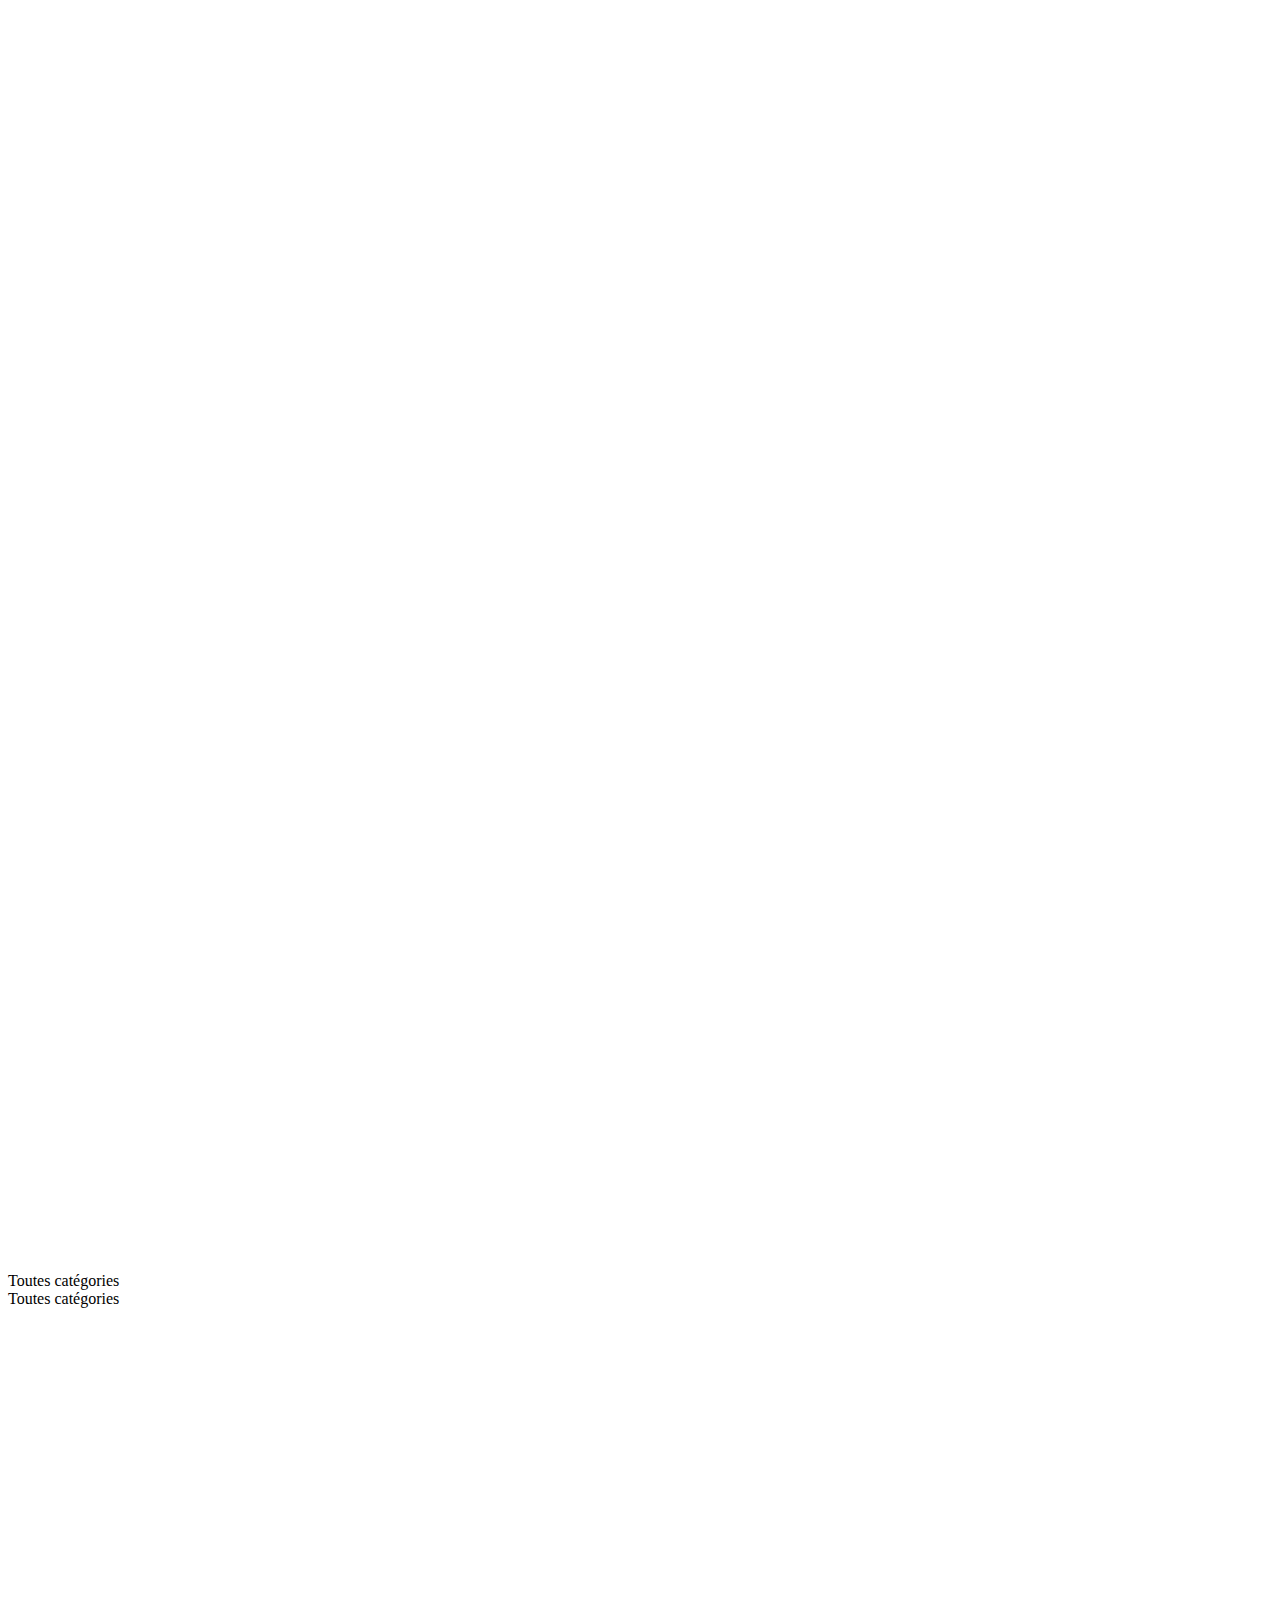
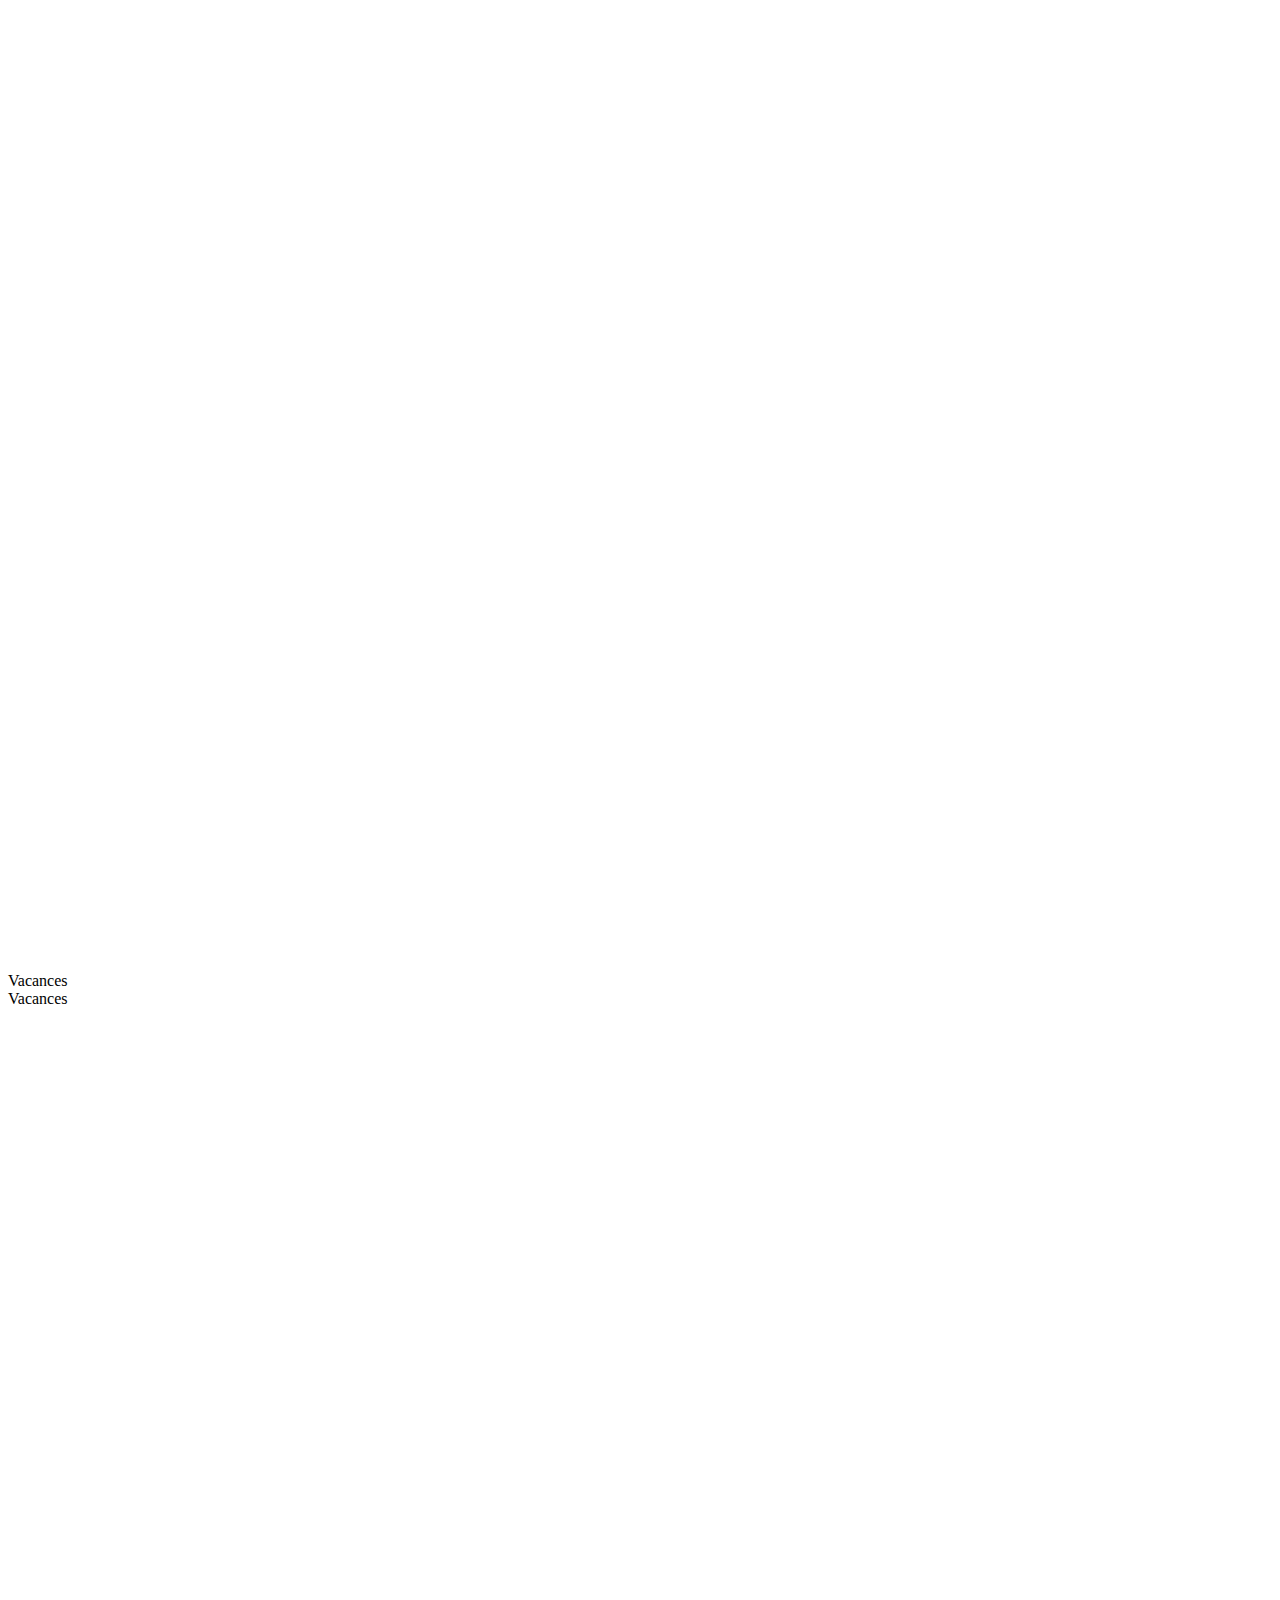
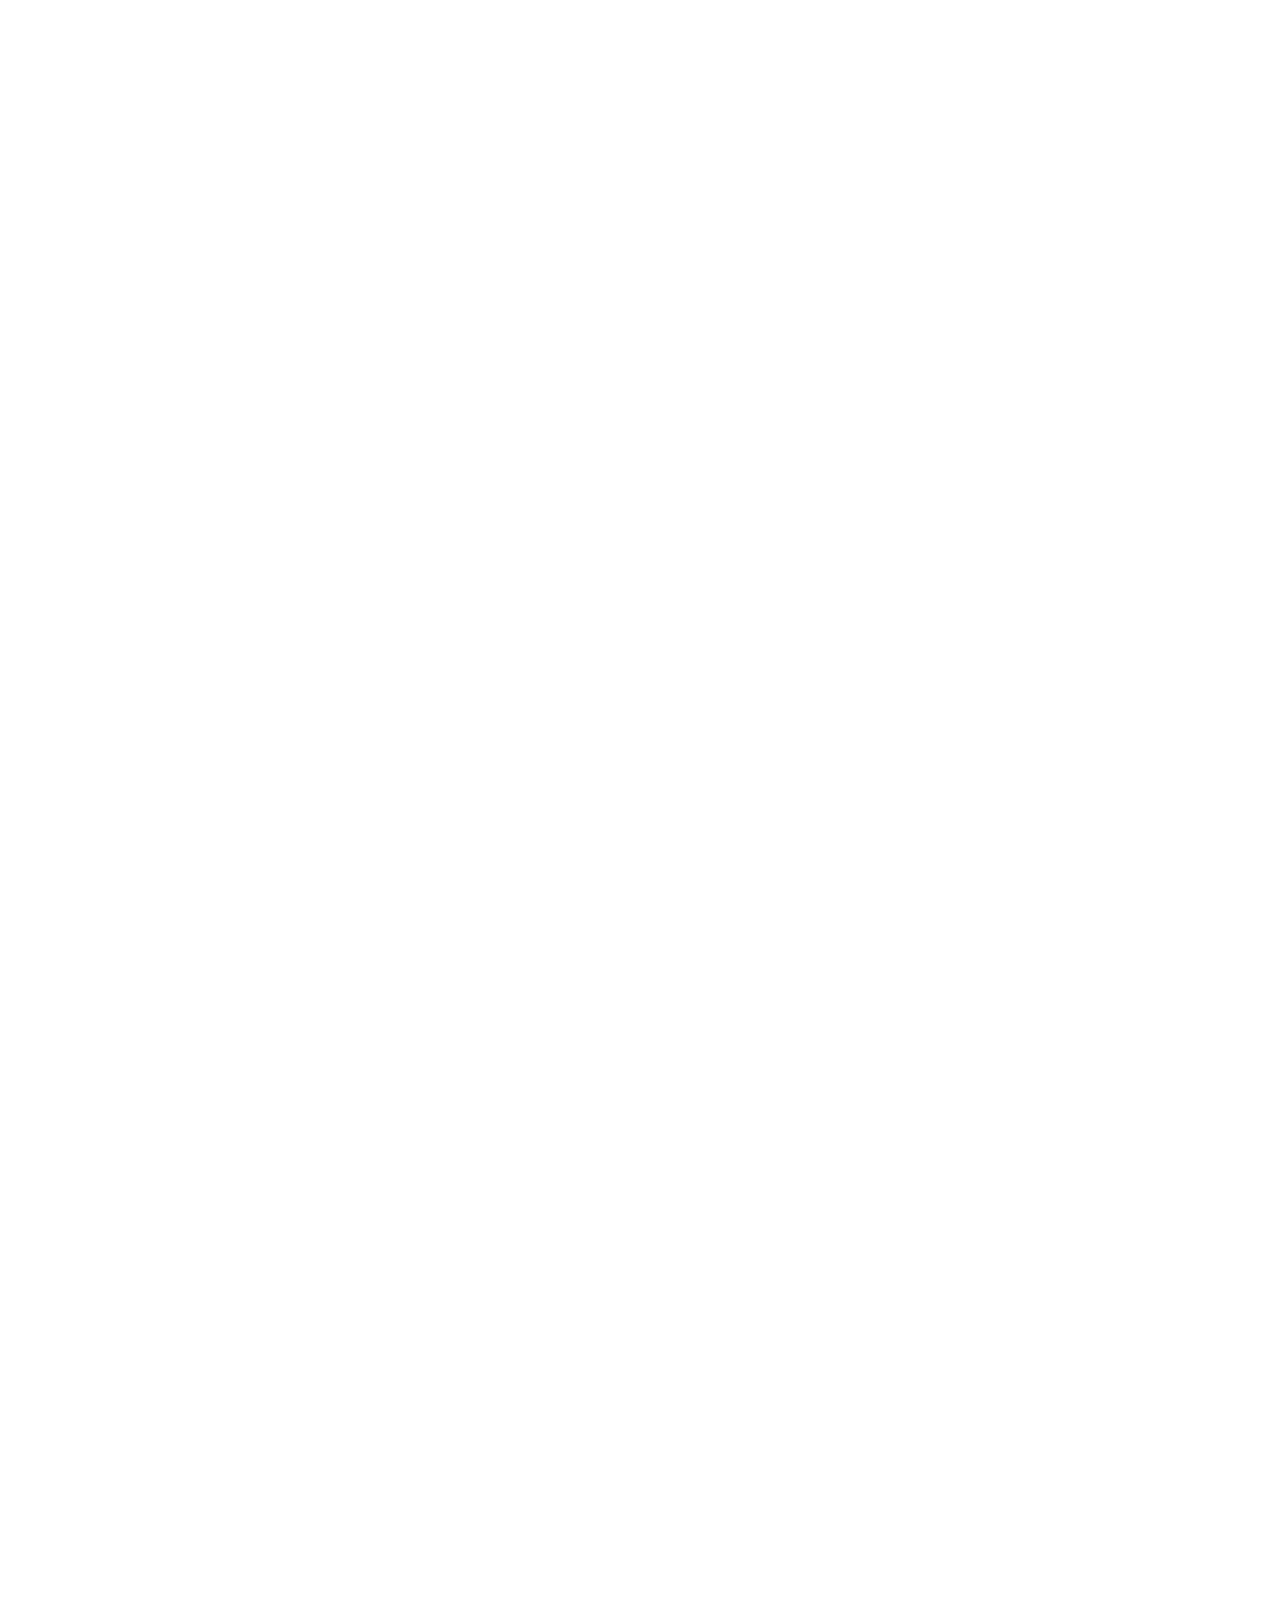
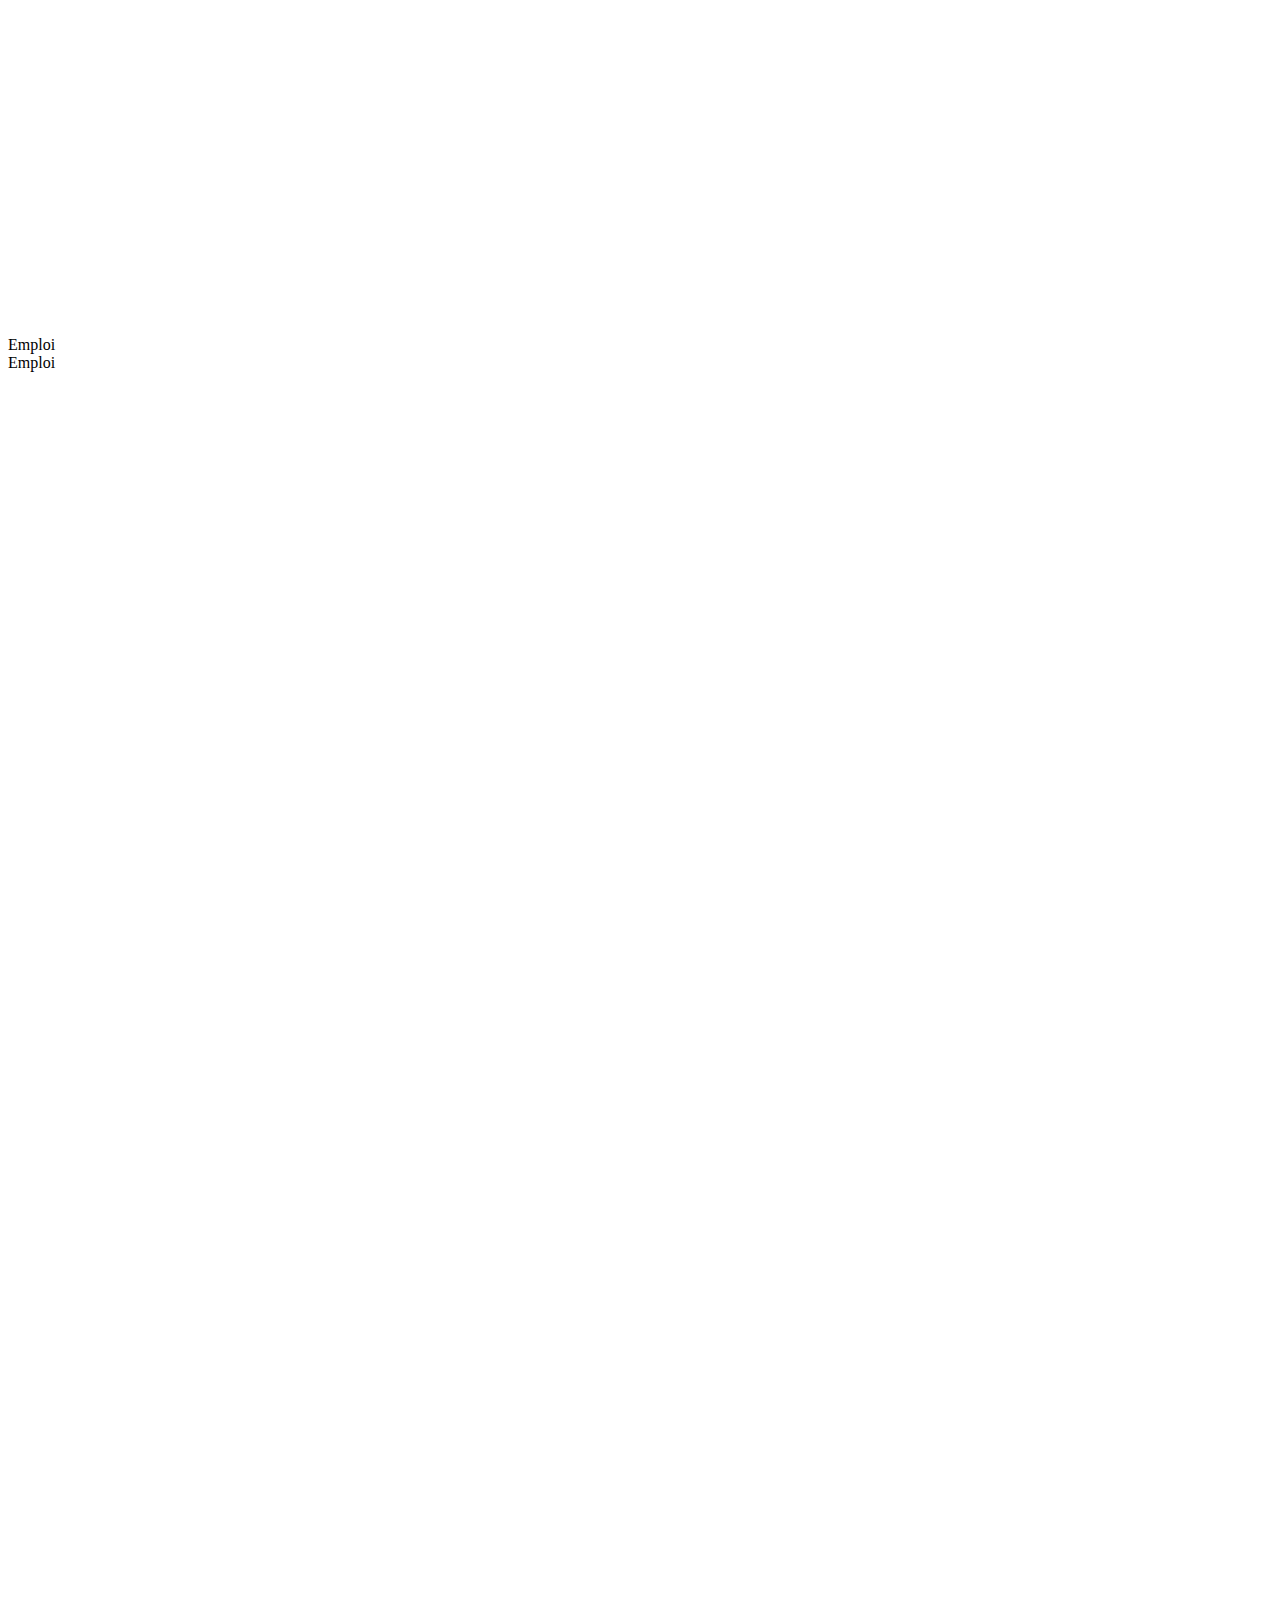
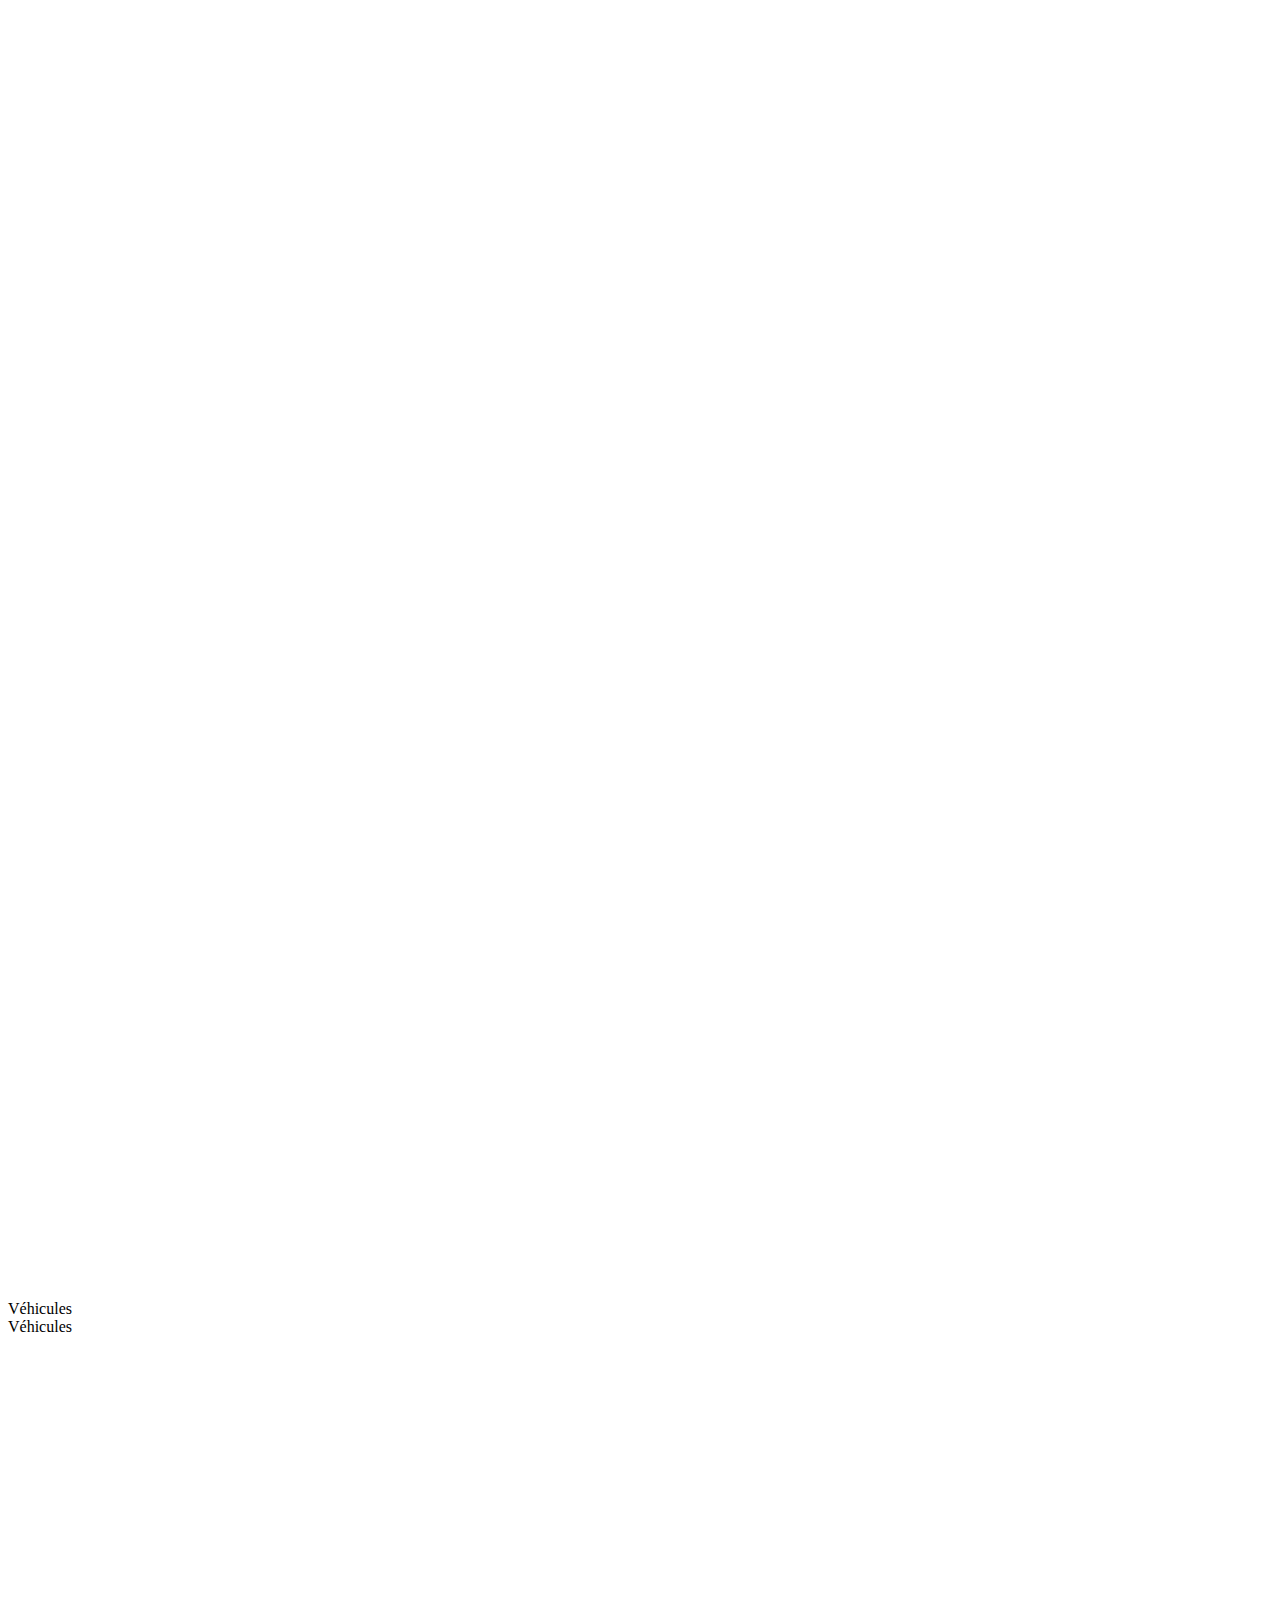
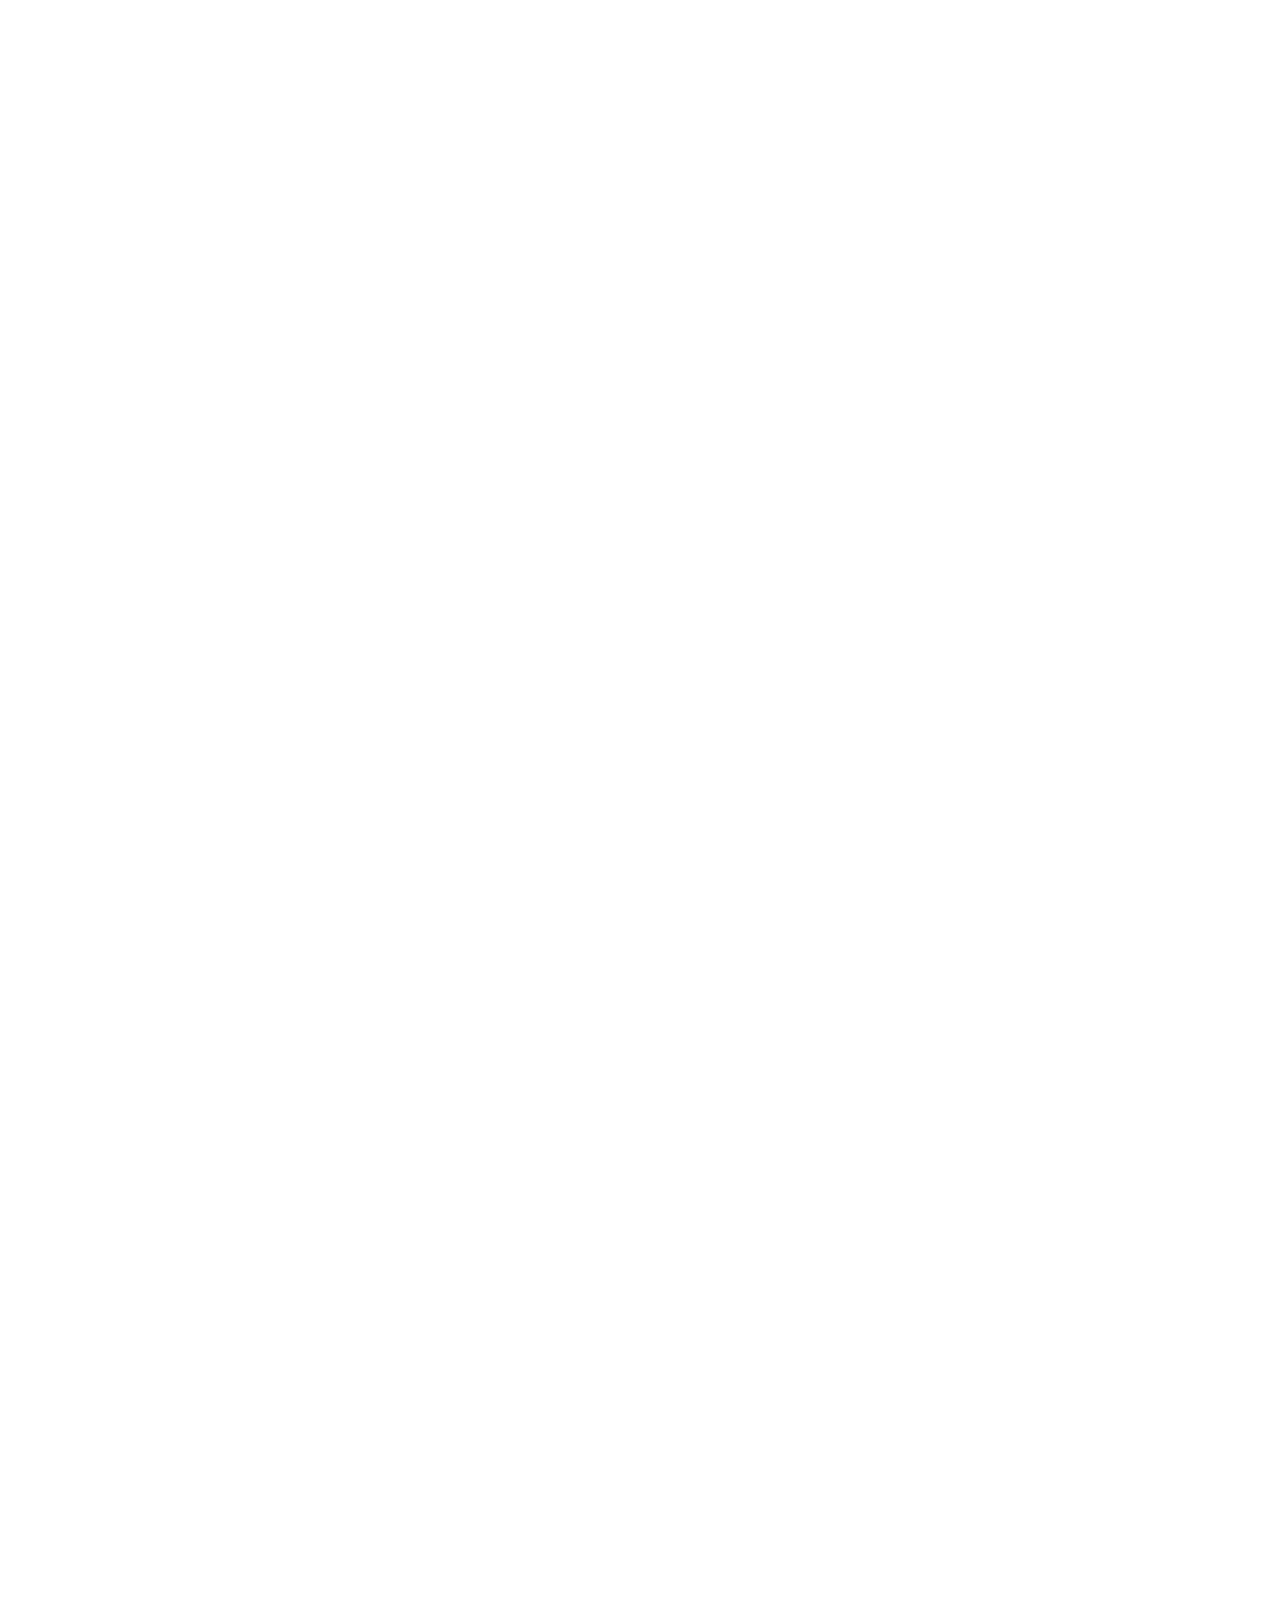
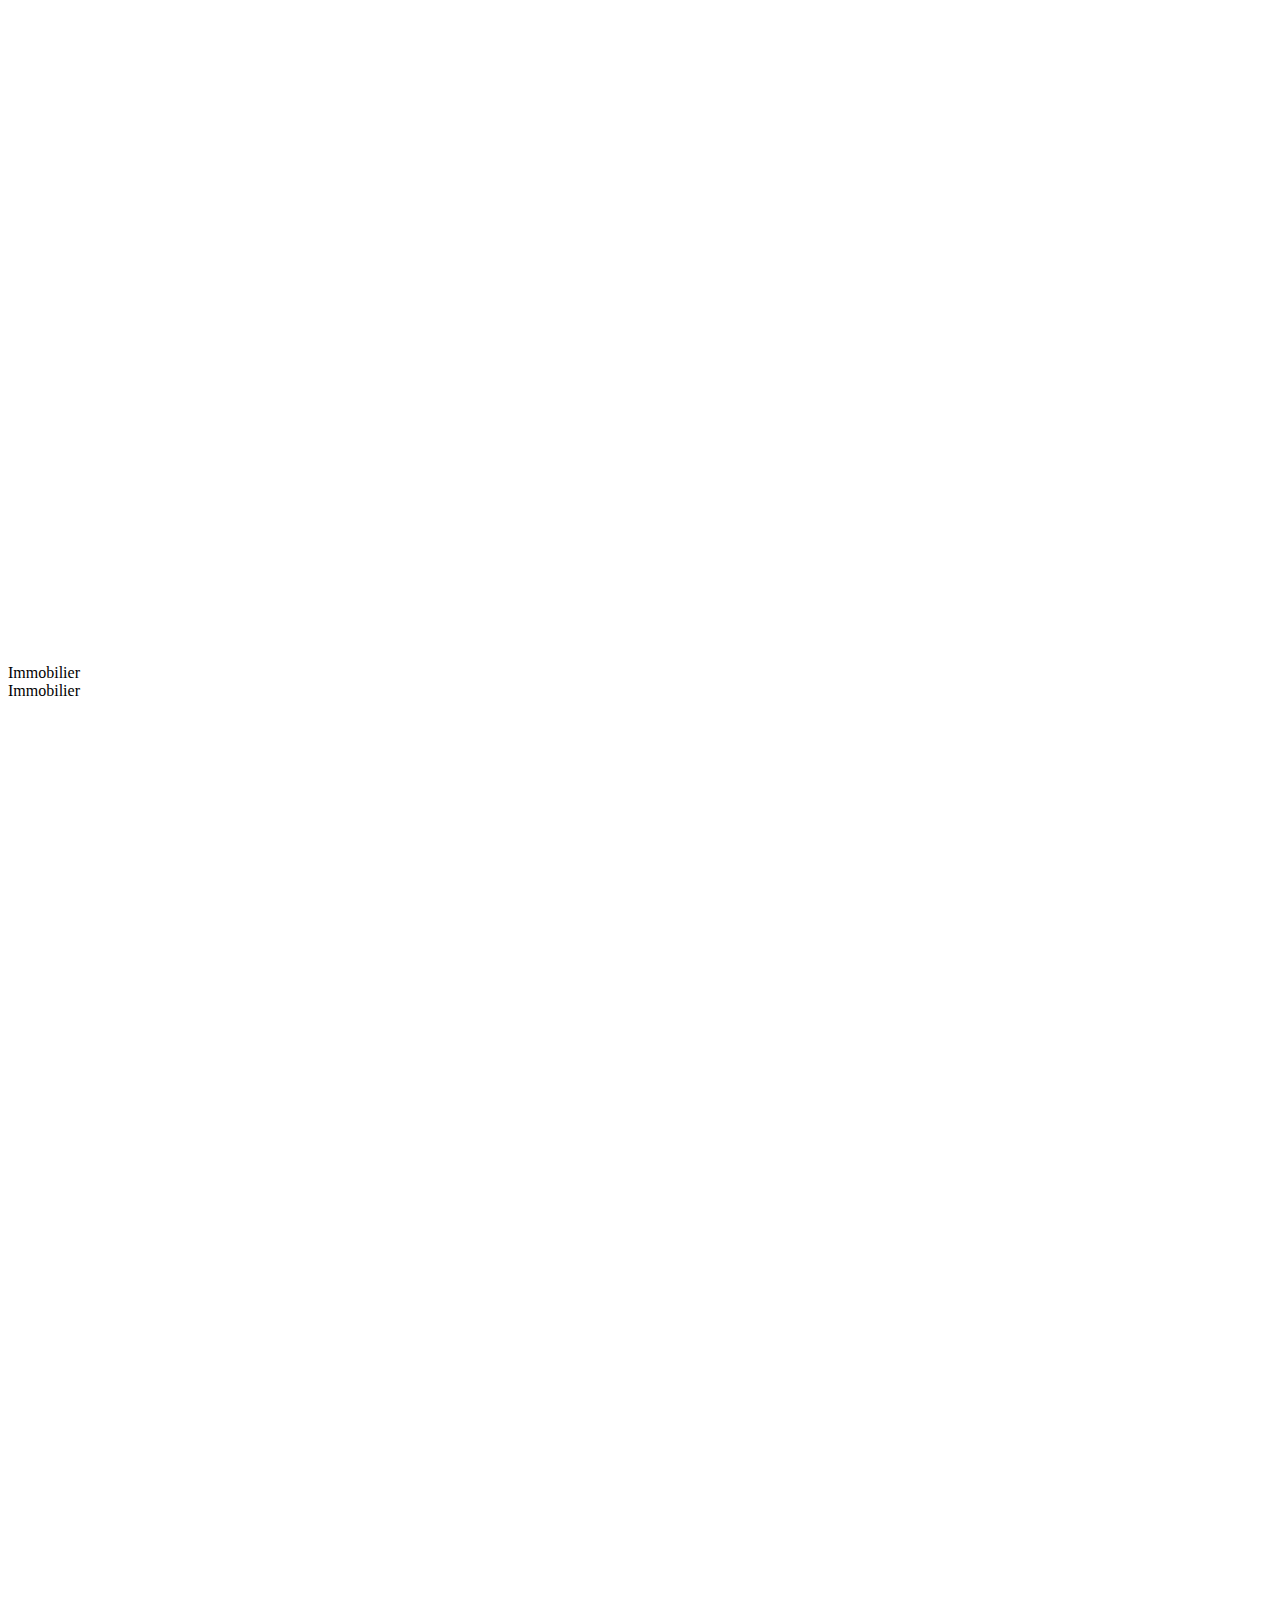
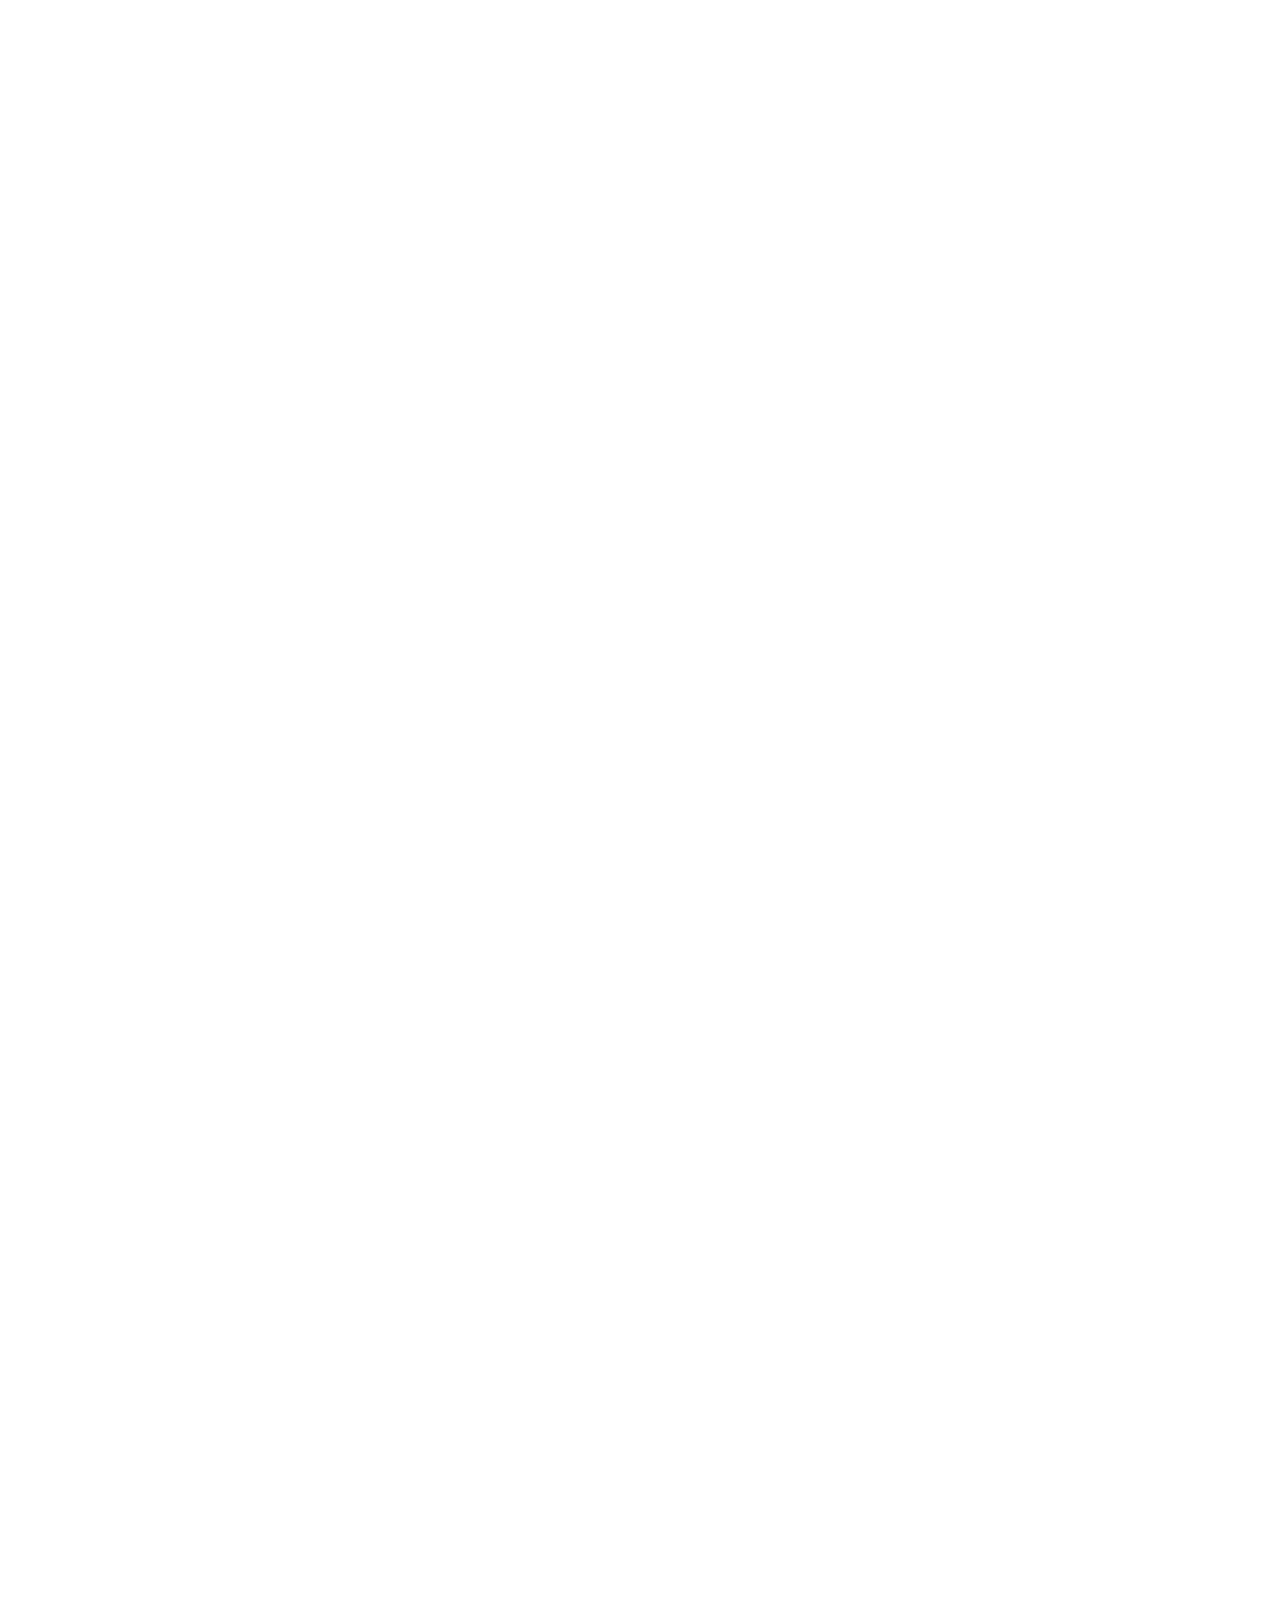
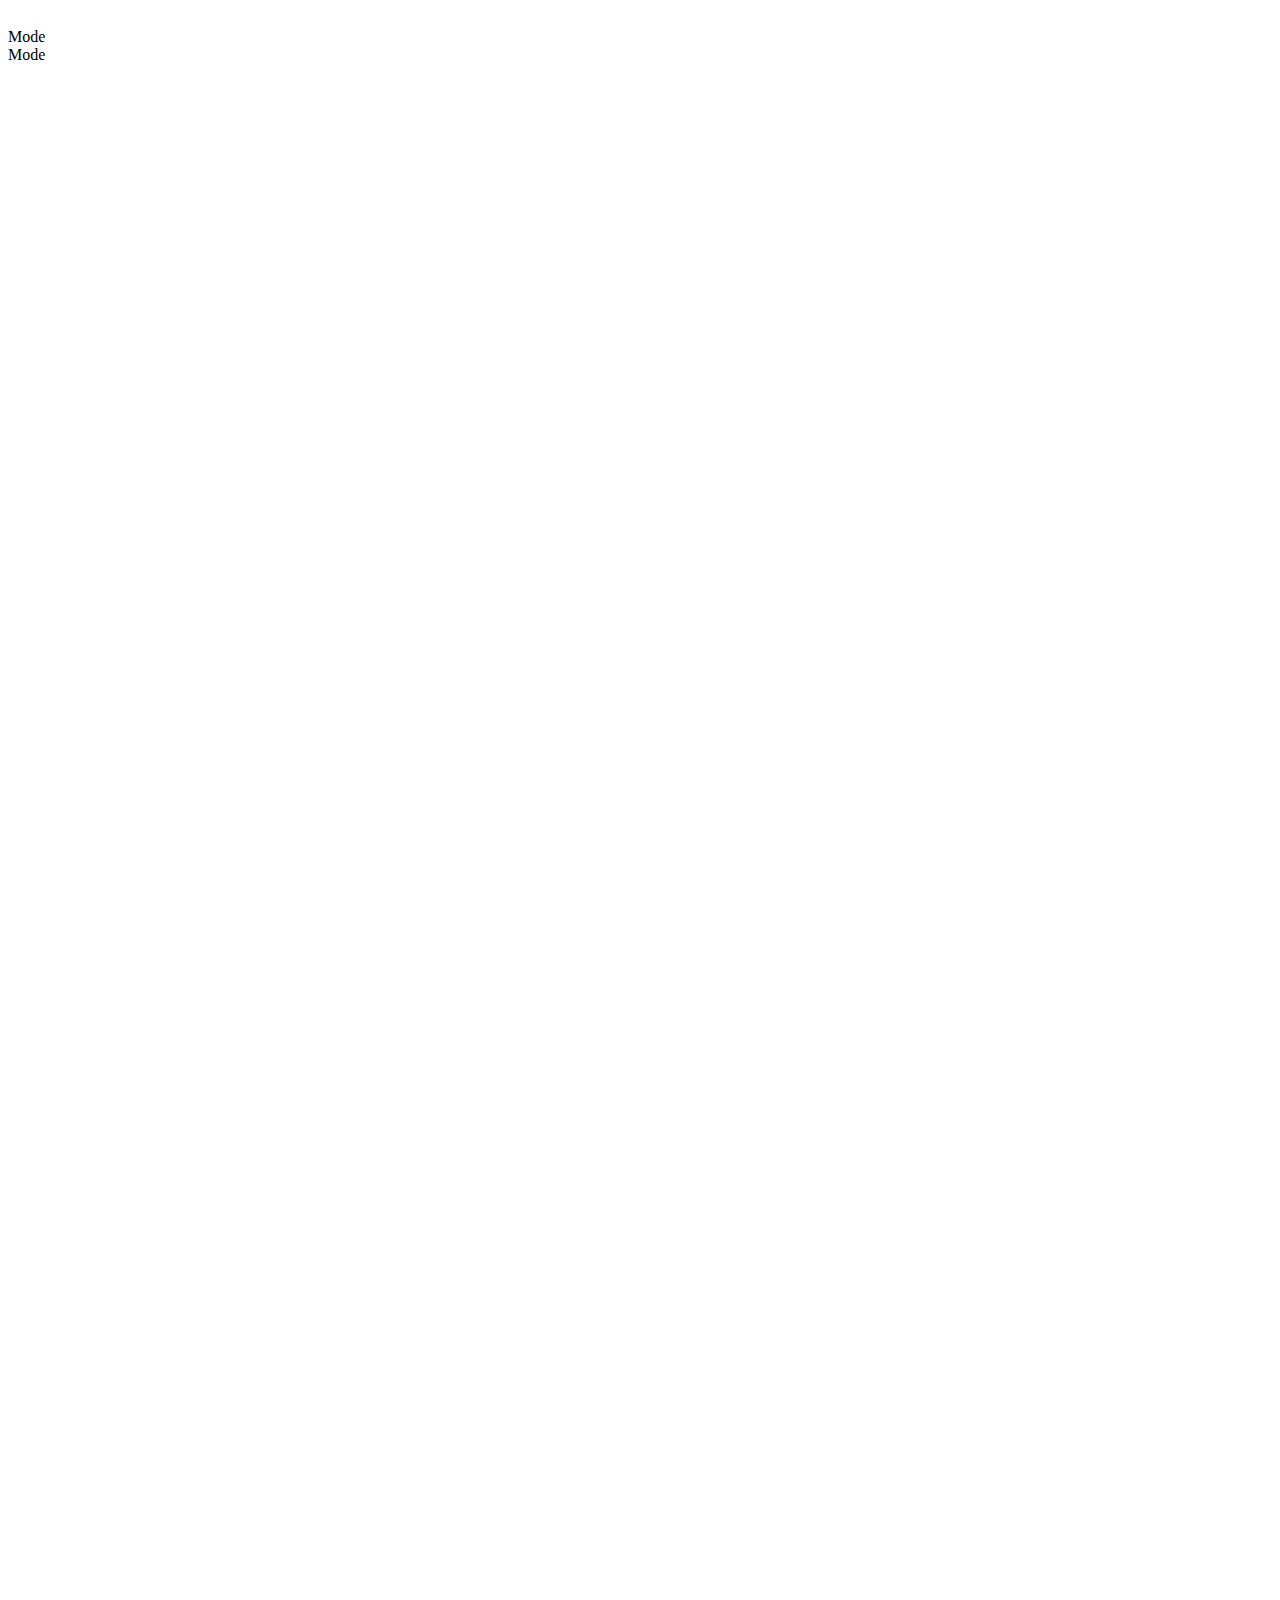
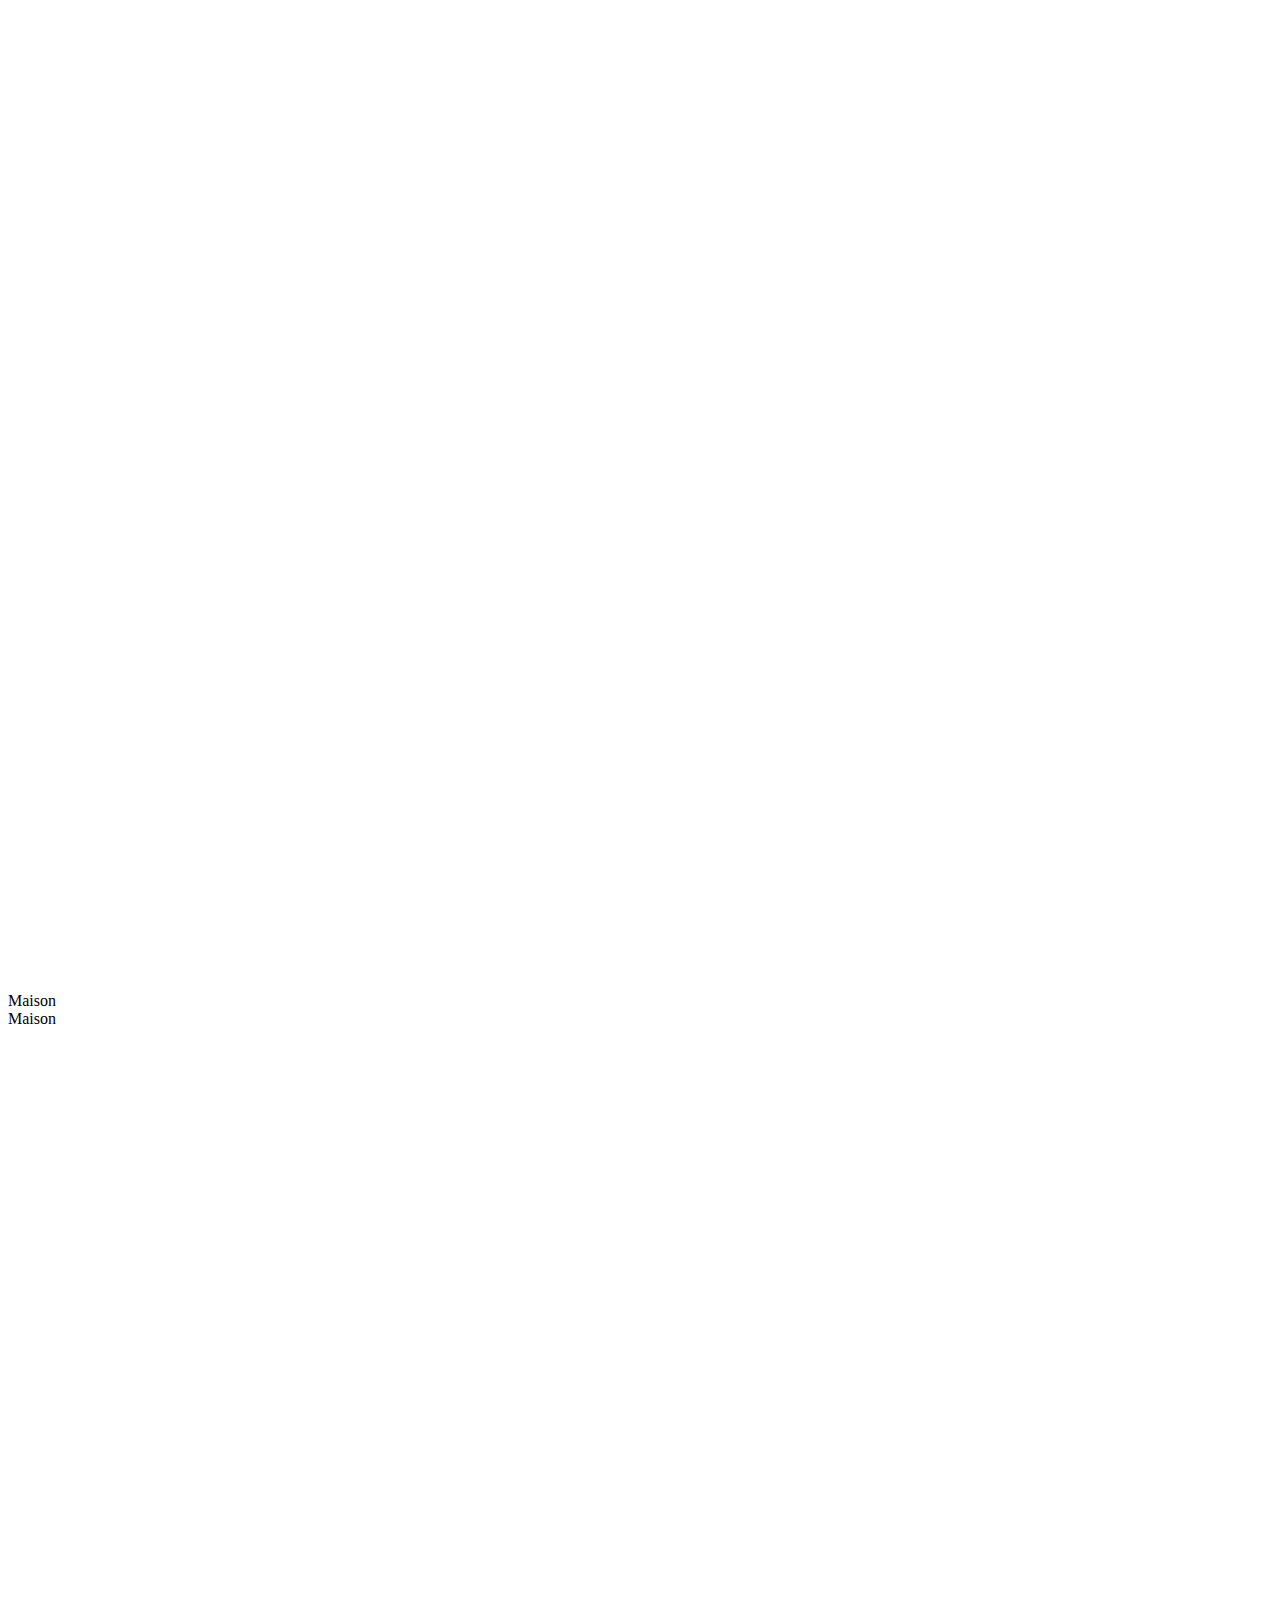
<file: new.html>
<!DOCTYPE html>
<html lang="en">
  <head>
    <meta charset="UTF-8" />
    <meta http-equiv="X-UA-Compatible" content="IE=edge" />
    <meta name="viewport" content="width=device-width, initial-scale=1.0" />
    <title>Document</title>
  </head>
  <body>
    <div
      class="bn7sI _3Ldmx"
      role="listbox"
      aria-label="categories-listbox-desktop"
    >
      <div class="_2Q6IO">
        <div class="y83sN _1IOQr">
          <a
            class="_2ou6w"
            role="menuitem"
            tabindex="0"
            aria-label="cta-categories_category_toutes_categories-desktop"
            data-qa-id="cta-categories_category_toutes_categories-desktop"
            ><div class="_1xa2-">
              <svg
                viewBox="0 0 24 24"
                display="flex"
                role="img"
                class="sc-bdVaJa src___StyledBox-sc-fochin-0 jAoXXs"
              >
                <use xlink:href="#SvgListing"></use>
              </svg>
            </div>
            <div class="ObvFd">
              <span
                data-qa-id="cta-categories_category_toutes_categories-desktop"
                class="Roh2X _137P- _3j0OU P4PEa"
                ><span class="ObvFd">Toutes catégories</span></span
              >
              <div aria-hidden="true" class="_137P- _35DXM P4PEa">
                Toutes catégories
              </div>
            </div></a
          >
        </div>
        <div class="ePUzX">
          <div
            id="ops-toutes_categories-0"
            class="cPCnJ teal-apn"
            style="display: none"
          >
            <div
              id="google_ads_iframe_/103997693/LBC-web/recherche/lien-toutes_categories_0__container__"
              style="border: 0pt none"
            ></div>
          </div>
        </div>
        <div class="y83sN _37q8f _1IOQr">
          <a
            class="_2ou6w"
            role="menuitem"
            tabindex="0"
            aria-label="cta-categories_category_vacances-desktop"
            data-qa-id="cta-categories_category_vacances-desktop"
            ><div class="_1xa2-">
              <svg
                viewBox="0 0 24 24"
                display="flex"
                role="img"
                class="sc-bdVaJa src___StyledBox-sc-fochin-0 iwIoFu"
              >
                <use xlink:href="#SvgHolidays"></use>
              </svg>
            </div>
            <div class="ObvFd">
              <span
                data-qa-id="cta-categories_category_vacances-desktop"
                class="_3Ce01 _137P- _35DXM P4PEa"
                ><span class="ObvFd">Vacances</span></span
              >
              <div aria-hidden="true" class="_137P- _35DXM P4PEa">Vacances</div>
            </div>
            <div class="_2TV2r">
              <svg
                viewBox="0 0 24 24"
                display="flex"
                role="img"
                class="sc-bdVaJa src___StyledBox-sc-fochin-0 gqntPu"
              >
                <use xlink:href="#SvgChevronright"></use>
              </svg></div
          ></a>
        </div>
        <div class="y83sN _1IOQr">
          <a
            class="_2ou6w"
            role="menuitem"
            tabindex="0"
            aria-label="cta-categories_category_emploi-desktop"
            data-qa-id="cta-categories_category_emploi-desktop"
            ><div class="_1xa2-">
              <svg
                viewBox="0 0 24 24"
                display="flex"
                role="img"
                class="sc-bdVaJa src___StyledBox-sc-fochin-0 jAoXXs"
              >
                <use xlink:href="#SvgSuitcase"></use>
              </svg>
            </div>
            <div class="ObvFd">
              <span
                data-qa-id="cta-categories_category_emploi-desktop"
                class="Roh2X _137P- _3j0OU P4PEa"
                ><span class="ObvFd">Emploi</span></span
              >
              <div aria-hidden="true" class="_137P- _35DXM P4PEa">Emploi</div>
            </div>
            <div class="_2TV2r">
              <svg
                viewBox="0 0 24 24"
                display="flex"
                role="img"
                class="sc-bdVaJa src___StyledBox-sc-fochin-0 gqntPu"
              >
                <use xlink:href="#SvgChevronright"></use>
              </svg></div
          ></a>
        </div>
        <div class="y83sN _1IOQr">
          <a
            class="_2ou6w"
            role="menuitem"
            tabindex="0"
            aria-label="cta-categories_category_vehicules-desktop"
            data-qa-id="cta-categories_category_vehicules-desktop"
            ><div class="_1xa2-">
              <svg
                viewBox="0 0 24 24"
                display="flex"
                role="img"
                class="sc-bdVaJa src___StyledBox-sc-fochin-0 jAoXXs"
              >
                <use xlink:href="#SvgCar"></use>
              </svg>
            </div>
            <div class="ObvFd">
              <span
                data-qa-id="cta-categories_category_vehicules-desktop"
                class="Roh2X _137P- _3j0OU P4PEa"
                ><span class="ObvFd">Véhicules</span></span
              >
              <div aria-hidden="true" class="_137P- _35DXM P4PEa">
                Véhicules
              </div>
            </div>
            <div class="_2TV2r">
              <svg
                viewBox="0 0 24 24"
                display="flex"
                role="img"
                class="sc-bdVaJa src___StyledBox-sc-fochin-0 gqntPu"
              >
                <use xlink:href="#SvgChevronright"></use>
              </svg></div
          ></a>
        </div>
        <div class="ePUzX">
          <div
            id="ops-_vehicules_-1"
            class="cPCnJ teal-apn"
            style="display: none"
          >
            <div
              id="google_ads_iframe_/103997693/LBC-web/recherche/lien-vehicules_0__container__"
              style="border: 0pt none"
            ></div>
          </div>
        </div>
        <div class="y83sN _1IOQr">
          <a
            class="_2ou6w"
            role="menuitem"
            tabindex="0"
            aria-label="cta-categories_category_immobilier-desktop"
            data-qa-id="cta-categories_category_immobilier-desktop"
            ><div class="_1xa2-">
              <svg
                viewBox="0 0 24 24"
                display="flex"
                role="img"
                class="sc-bdVaJa src___StyledBox-sc-fochin-0 jAoXXs"
              >
                <use xlink:href="#SvgHouseoutline"></use>
              </svg>
            </div>
            <div class="ObvFd">
              <span
                data-qa-id="cta-categories_category_immobilier-desktop"
                class="Roh2X _137P- _3j0OU P4PEa"
                ><span class="ObvFd">Immobilier</span></span
              >
              <div aria-hidden="true" class="_137P- _35DXM P4PEa">
                Immobilier
              </div>
            </div>
            <div class="_2TV2r">
              <svg
                viewBox="0 0 24 24"
                display="flex"
                role="img"
                class="sc-bdVaJa src___StyledBox-sc-fochin-0 gqntPu"
              >
                <use xlink:href="#SvgChevronright"></use>
              </svg></div
          ></a>
        </div>
        <div class="y83sN _1IOQr">
          <a
            class="_2ou6w"
            role="menuitem"
            tabindex="0"
            aria-label="cta-categories_category_mode-desktop"
            data-qa-id="cta-categories_category_mode-desktop"
            ><div class="_1xa2-">
              <svg
                viewBox="0 0 24 24"
                display="flex"
                role="img"
                class="sc-bdVaJa src___StyledBox-sc-fochin-0 jAoXXs"
              >
                <use xlink:href="#SvgClothes"></use>
              </svg>
            </div>
            <div class="ObvFd">
              <span
                data-qa-id="cta-categories_category_mode-desktop"
                class="Roh2X _137P- _3j0OU P4PEa"
                ><span class="ObvFd">Mode</span></span
              >
              <div aria-hidden="true" class="_137P- _35DXM P4PEa">Mode</div>
            </div>
            <div class="_2TV2r">
              <svg
                viewBox="0 0 24 24"
                display="flex"
                role="img"
                class="sc-bdVaJa src___StyledBox-sc-fochin-0 gqntPu"
              >
                <use xlink:href="#SvgChevronright"></use>
              </svg></div
          ></a>
        </div>
        <div class="y83sN _1IOQr">
          <a
            class="_2ou6w"
            role="menuitem"
            tabindex="0"
            aria-label="cta-categories_category_maison-desktop"
            data-qa-id="cta-categories_category_maison-desktop"
            ><div class="_1xa2-">
              <svg
                viewBox="0 0 24 24"
                display="flex"
                role="img"
                class="sc-bdVaJa src___StyledBox-sc-fochin-0 jAoXXs"
              >
                <use xlink:href="#SvgCouch"></use>
              </svg>
            </div>
            <div class="ObvFd">
              <span
                data-qa-id="cta-categories_category_maison-desktop"
                class="Roh2X _137P- _3j0OU P4PEa"
                ><span class="ObvFd">Maison</span></span
              >
              <div aria-hidden="true" class="_137P- _35DXM P4PEa">Maison</div>
            </div>
            <div class="_2TV2r">
              <svg
                viewBox="0 0 24 24"
                display="flex"
                role="img"
                class="sc-bdVaJa src___StyledBox-sc-fochin-0 gqntPu"
              >
                <use xlink:href="#SvgChevronright"></use>
              </svg></div
          ></a>
        </div>
        <div class="y83sN _1IOQr">
          <a
            class="_2ou6w"
            role="menuitem"
            tabindex="0"
            aria-label="cta-categories_category_multimedia-desktop"
            data-qa-id="cta-categories_category_multimedia-desktop"
            ><div class="_1xa2-">
              <svg
                viewBox="0 0 24 24"
                display="flex"
                role="img"
                class="sc-bdVaJa src___StyledBox-sc-fochin-0 jAoXXs"
              >
                <use xlink:href="#SvgMultimedia"></use>
              </svg>
            </div>
            <div class="ObvFd">
              <span
                data-qa-id="cta-categories_category_multimedia-desktop"
                class="Roh2X _137P- _3j0OU P4PEa"
                ><span class="ObvFd">Multimédia</span></span
              >
              <div aria-hidden="true" class="_137P- _35DXM P4PEa">
                Multimédia
              </div>
            </div>
            <div class="_2TV2r">
              <svg
                viewBox="0 0 24 24"
                display="flex"
                role="img"
                class="sc-bdVaJa src___StyledBox-sc-fochin-0 gqntPu"
              >
                <use xlink:href="#SvgChevronright"></use>
              </svg></div
          ></a>
        </div>
        <div class="y83sN _1IOQr">
          <a
            class="_2ou6w"
            role="menuitem"
            tabindex="0"
            aria-label="cta-categories_category_loisirs-desktop"
            data-qa-id="cta-categories_category_loisirs-desktop"
            ><div class="_1xa2-">
              <svg
                viewBox="0 0 24 24"
                display="flex"
                role="img"
                class="sc-bdVaJa src___StyledBox-sc-fochin-0 jAoXXs"
              >
                <use xlink:href="#SvgHobbies"></use>
              </svg>
            </div>
            <div class="ObvFd">
              <span
                data-qa-id="cta-categories_category_loisirs-desktop"
                class="Roh2X _137P- _3j0OU P4PEa"
                ><span class="ObvFd">Loisirs</span></span
              >
              <div aria-hidden="true" class="_137P- _35DXM P4PEa">Loisirs</div>
            </div>
            <div class="_2TV2r">
              <svg
                viewBox="0 0 24 24"
                display="flex"
                role="img"
                class="sc-bdVaJa src___StyledBox-sc-fochin-0 gqntPu"
              >
                <use xlink:href="#SvgChevronright"></use>
              </svg></div
          ></a>
        </div>
        <div class="y83sN _1IOQr">
          <a
            class="_2ou6w"
            role="menuitem"
            tabindex="0"
            aria-label="cta-categories_category_animaux-desktop"
            data-qa-id="cta-categories_category_animaux-desktop"
            ><div class="_1xa2-">
              <svg
                viewBox="0 0 16 16"
                display="flex"
                role="img"
                class="sc-bdVaJa src___StyledBox-sc-fochin-0 jAoXXs"
              >
                <use xlink:href="#SvgPets"></use>
              </svg>
            </div>
            <div class="ObvFd">
              <span
                data-qa-id="cta-categories_category_animaux-desktop"
                class="Roh2X _137P- _3j0OU P4PEa"
                ><span class="ObvFd">Animaux</span></span
              >
              <div aria-hidden="true" class="_137P- _35DXM P4PEa">Animaux</div>
            </div>
            <div class="_2TV2r">
              <svg
                viewBox="0 0 24 24"
                display="flex"
                role="img"
                class="sc-bdVaJa src___StyledBox-sc-fochin-0 gqntPu"
              >
                <use xlink:href="#SvgChevronright"></use>
              </svg></div
          ></a>
        </div>
        <div class="y83sN _1IOQr">
          <a
            class="_2ou6w"
            role="menuitem"
            tabindex="0"
            aria-label="cta-categories_category_materiel_professionnel-desktop"
            data-qa-id="cta-categories_category_materiel_professionnel-desktop"
            ><div class="_1xa2-">
              <svg
                viewBox="0 0 24 24"
                display="flex"
                role="img"
                class="sc-bdVaJa src___StyledBox-sc-fochin-0 jAoXXs"
              >
                <use xlink:href="#SvgEquipment"></use>
              </svg>
            </div>
            <div class="ObvFd">
              <span
                data-qa-id="cta-categories_category_materiel_professionnel-desktop"
                class="Roh2X _137P- _3j0OU P4PEa"
                ><span class="ObvFd">Matériel Professionnel</span></span
              >
              <div aria-hidden="true" class="_137P- _35DXM P4PEa">
                Matériel Professionnel
              </div>
            </div>
            <div class="_2TV2r">
              <svg
                viewBox="0 0 24 24"
                display="flex"
                role="img"
                class="sc-bdVaJa src___StyledBox-sc-fochin-0 gqntPu"
              >
                <use xlink:href="#SvgChevronright"></use>
              </svg></div
          ></a>
        </div>
        <div class="y83sN _1IOQr">
          <a
            class="_2ou6w"
            role="menuitem"
            tabindex="0"
            aria-label="cta-categories_category_services-desktop"
            data-qa-id="cta-categories_category_services-desktop"
            ><div class="_1xa2-">
              <svg
                viewBox="0 0 24 24"
                display="flex"
                role="img"
                class="sc-bdVaJa src___StyledBox-sc-fochin-0 jAoXXs"
              >
                <use xlink:href="#SvgServices"></use>
              </svg>
            </div>
            <div class="ObvFd">
              <span
                data-qa-id="cta-categories_category_services-desktop"
                class="Roh2X _137P- _3j0OU P4PEa"
                ><span class="ObvFd">Services</span></span
              >
              <div aria-hidden="true" class="_137P- _35DXM P4PEa">Services</div>
            </div>
            <div class="_2TV2r">
              <svg
                viewBox="0 0 24 24"
                display="flex"
                role="img"
                class="sc-bdVaJa src___StyledBox-sc-fochin-0 gqntPu"
              >
                <use xlink:href="#SvgChevronright"></use>
              </svg></div
          ></a>
        </div>
        <div class="y83sN _1IOQr">
          <a
            class="_2ou6w"
            role="menuitem"
            tabindex="0"
            aria-label="cta-categories_category_divers-desktop"
            data-qa-id="cta-categories_category_divers-desktop"
            ><div class="_1xa2-">
              <svg
                viewBox="0 0 24 24"
                display="flex"
                role="img"
                class="sc-bdVaJa src___StyledBox-sc-fochin-0 jAoXXs"
              >
                <use xlink:href="#SvgPending"></use>
              </svg>
            </div>
            <div class="ObvFd">
              <span
                data-qa-id="cta-categories_category_divers-desktop"
                class="Roh2X _137P- _3j0OU P4PEa"
                ><span class="ObvFd">Divers</span></span
              >
              <div aria-hidden="true" class="_137P- _35DXM P4PEa">Divers</div>
            </div>
            <div class="_2TV2r">
              <svg
                viewBox="0 0 24 24"
                display="flex"
                role="img"
                class="sc-bdVaJa src___StyledBox-sc-fochin-0 gqntPu"
              >
                <use xlink:href="#SvgChevronright"></use>
              </svg></div
          ></a>
        </div>
      </div>
      <div class="_3SSQb">
        <div class="y83sN">
          <a
            class="_2ou6w"
            role="menuitem"
            tabindex="0"
            aria-label="cta-categories_category_vacances-desktop-child"
            data-qa-id="cta-categories_category_vacances-desktop-child"
            ><div class="_1xa2-">
              <svg
                viewBox="0 0 24 24"
                display="flex"
                role="img"
                class="sc-bdVaJa src___StyledBox-sc-fochin-0 jAoXXs"
              >
                <use xlink:href="#SvgHolidays"></use>
              </svg>
            </div>
            <div class="ObvFd">
              <span
                data-qa-id="cta-categories_category_vacances-desktop-child"
                class="Roh2X _137P- _3j0OU P4PEa"
                ><span class="ObvFd">Vacances</span></span
              >
              <div aria-hidden="true" class="_137P- _35DXM P4PEa">Vacances</div>
            </div></a
          >
        </div>
        <div class="y83sN">
          <a
            class="_2ou6w"
            role="menuitem"
            tabindex="0"
            aria-label="cta-categories_category_locations_gites-desktop-child"
            data-qa-id="cta-categories_category_locations_gites-desktop-child"
            ><div class="ObvFd">
              <span
                data-qa-id="cta-categories_category_locations_gites-desktop-child"
                class="Roh2X _137P- _3j0OU P4PEa"
                ><span class="ObvFd">Locations &amp; Gîtes</span></span
              >
              <div aria-hidden="true" class="_137P- _35DXM P4PEa">
                Locations &amp; Gîtes
              </div>
            </div></a
          >
        </div>
        <div class="y83sN">
          <a
            class="_2ou6w"
            role="menuitem"
            tabindex="0"
            aria-label="cta-categories_category_chambres_d_hotes-desktop-child"
            data-qa-id="cta-categories_category_chambres_d_hotes-desktop-child"
            ><div class="ObvFd">
              <span
                data-qa-id="cta-categories_category_chambres_d_hotes-desktop-child"
                class="Roh2X _137P- _3j0OU P4PEa"
                ><span class="ObvFd">Chambres d'hôtes</span></span
              >
              <div aria-hidden="true" class="_137P- _35DXM P4PEa">
                Chambres d'hôtes
              </div>
            </div></a
          >
        </div>
        <div class="y83sN">
          <a
            class="_2ou6w"
            role="menuitem"
            tabindex="0"
            aria-label="cta-categories_category_campings-desktop-child"
            data-qa-id="cta-categories_category_campings-desktop-child"
            ><div class="ObvFd">
              <span
                data-qa-id="cta-categories_category_campings-desktop-child"
                class="Roh2X _137P- _3j0OU P4PEa"
                ><span class="ObvFd">Campings</span></span
              >
              <div aria-hidden="true" class="_137P- _35DXM P4PEa">Campings</div>
            </div></a
          >
        </div>
        <div class="y83sN">
          <a
            class="_2ou6w"
            role="menuitem"
            tabindex="0"
            aria-label="cta-categories_category_hebergements_insolites-desktop-child"
            data-qa-id="cta-categories_category_hebergements_insolites-desktop-child"
            ><div class="ObvFd">
              <span
                data-qa-id="cta-categories_category_hebergements_insolites-desktop-child"
                class="Roh2X _137P- _3j0OU P4PEa"
                ><span class="ObvFd">Hébergements insolites</span></span
              >
              <div aria-hidden="true" class="_137P- _35DXM P4PEa">
                Hébergements insolites
              </div>
            </div></a
          >
        </div>
        <div class="y83sN">
          <a
            class="_2ou6w"
            role="menuitem"
            tabindex="0"
            aria-label="cta-categories_category_hotels-desktop-child"
            data-qa-id="cta-categories_category_hotels-desktop-child"
            ><div class="ObvFd">
              <span
                data-qa-id="cta-categories_category_hotels-desktop-child"
                class="Roh2X _137P- _3j0OU P4PEa"
                ><span class="ObvFd">Hôtels</span></span
              >
              <div aria-hidden="true" class="_137P- _35DXM P4PEa">Hôtels</div>
            </div></a
          >
        </div>
        <div class="y83sN">
          <a
            class="_2ou6w"
            role="menuitem"
            tabindex="0"
            aria-label="cta-categories_category_ventes_privees_vacances-desktop-child"
            data-qa-id="cta-categories_category_ventes_privees_vacances-desktop-child"
            as="a"
            target="_blank"
            rel="noopener"
            href="https://www.locasun-vp.fr/?afiliate=leboncoin&amp;utm_campaign=liencat_locasunvp_leboncoin&amp;utm_source=leboncoin&amp;utm_medium=cpc#ectrans=1"
            ><div class="ObvFd">
              <span
                data-qa-id="cta-categories_category_ventes_privees_vacances-desktop-child"
                class="Roh2X _137P- _3j0OU P4PEa"
                ><span class="ObvFd">Ventes privées vacances</span></span
              >
              <div aria-hidden="true" class="_137P- _35DXM P4PEa">
                Ventes privées vacances
              </div>
            </div>
            <div title="lien">
              <svg
                viewBox="0 0 24 24"
                display="flex"
                role="img"
                class="sc-bdVaJa src___StyledBox-sc-fochin-0 hBqeyd"
              >
                <use xlink:href="#SvgGoto"></use>
              </svg></div
          ></a>
        </div>
        <div class="y83sN">
          <a
            class="_2ou6w"
            role="menuitem"
            tabindex="0"
            aria-label="cta-categories_category_locations_en_espagne-desktop-child"
            data-qa-id="cta-categories_category_locations_en_espagne-desktop-child"
            as="a"
            target="_blank"
            rel="noopener"
            href="https://www.locasun.fr/location-vacances/Espagne?afiliate=leboncoinfr&amp;utm_source=leboncoinfr&amp;utm_medium=cpa&amp;utm_campaign=lienespagne-leboncoinfr"
            ><div class="ObvFd">
              <span
                data-qa-id="cta-categories_category_locations_en_espagne-desktop-child"
                class="Roh2X _137P- _3j0OU P4PEa"
                ><span class="ObvFd">Locations en Espagne</span></span
              >
              <div aria-hidden="true" class="_137P- _35DXM P4PEa">
                Locations en Espagne
              </div>
            </div>
            <div title="lien">
              <svg
                viewBox="0 0 24 24"
                display="flex"
                role="img"
                class="sc-bdVaJa src___StyledBox-sc-fochin-0 hBqeyd"
              >
                <use xlink:href="#SvgGoto"></use>
              </svg></div
          ></a>
        </div>
      </div>
    </div>
  </body>
</html>
</file>
